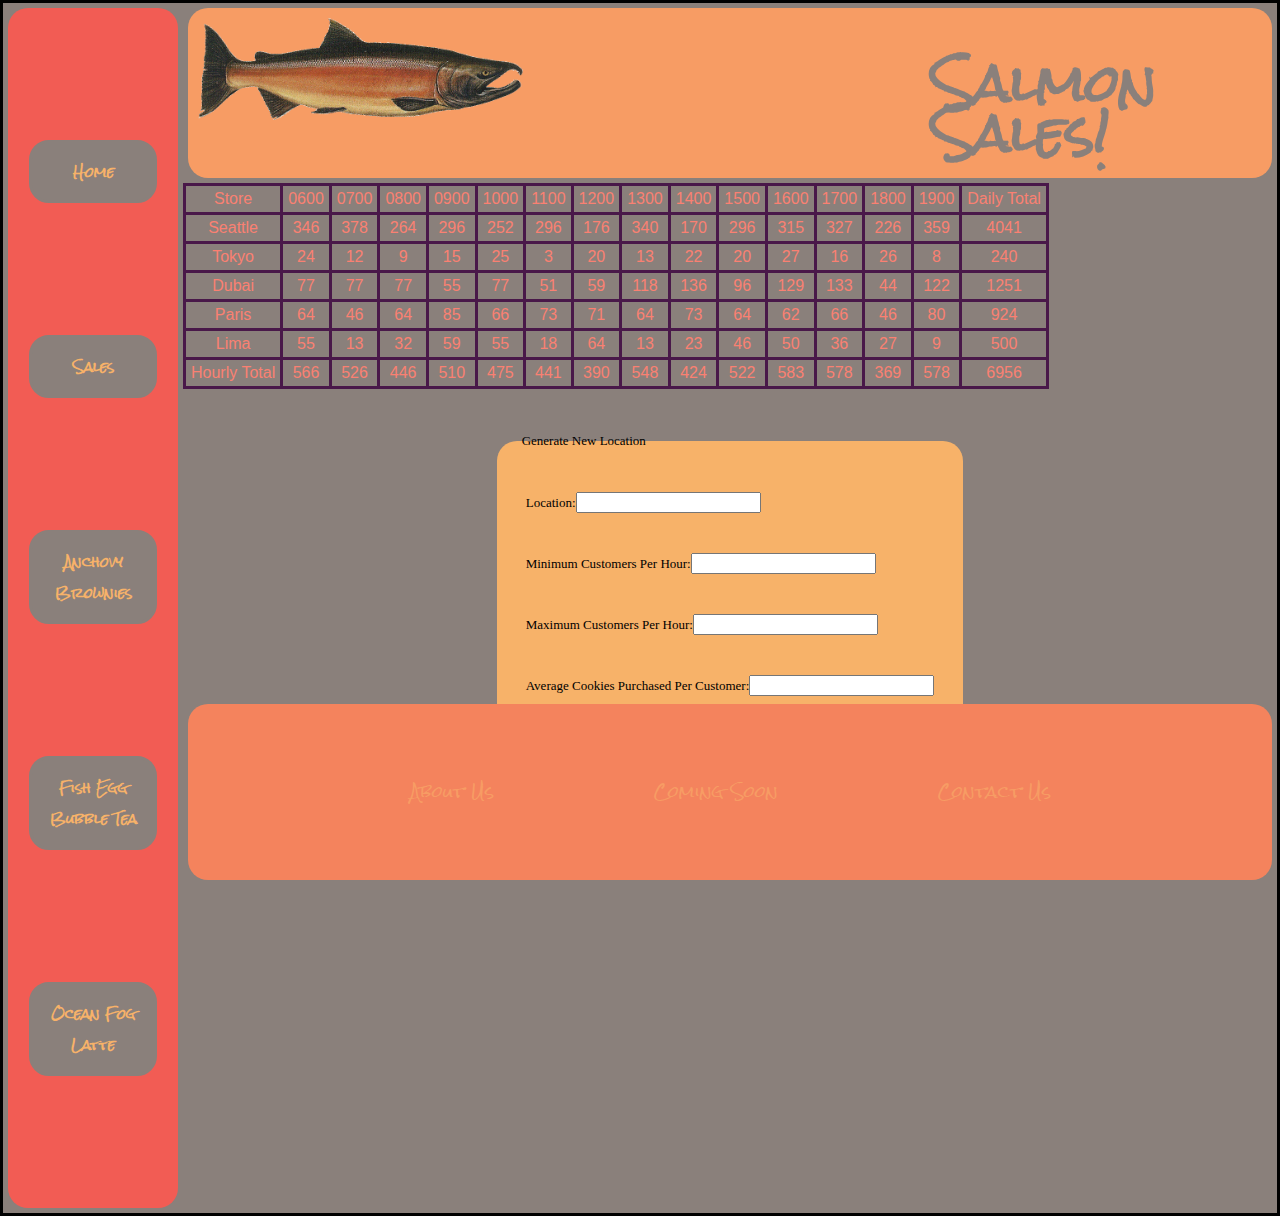
<file: sales.html>
<!DOCTYPE html>
<html lang="en">
<head>
  <meta charset="UTF-8">
  <meta http-equiv="X-UA-Compatible" content="IE=edge">
  <meta name="viewport" content="width=device-width, initial-scale=1.0">
  <title>Salmon Cookie Sales</title>
  <link rel="preconnect" href="https://fonts.googleapis.com">
  <link rel="preconnect" href="https://fonts.gstatic.com" crossorigin>
  <link href="https://fonts.googleapis.com/css2?family=Rock+Salt&display=swap" rel="stylesheet">
  <link rel="stylesheet" href="./css/reset.css">
  <link rel="stylesheet" href="./css/style.css">
</head>
<body>
  <div id="nav">
    <nav>
      <ul>
        <li><a href="index.html"><button>Home</button></a></li>
        <li><a href="sales.html"><button>Sales</button></a></li>
        <li><button>Anchovy Brownies</button></li>
        <li><button>Fish Egg Bubble Tea</button></li>
        <li><button>Ocean Fog Latte</button></li>
      </ul>
    </nav>
    
  </div>
  <div id="not_nav">
    <header>
      <div>
        <img src="./img/salmon.png" alt="Salmon Logo">
        <h1>
          Salmon Sales!
        </h1>
      </div>
    </header>

    <div id="salesData"></div>
    
    <form id="newLocation">
      <fieldset>
        <legend>Generate New Location</legend>
        <label>
          Location:<input type="text" name="location">
        </label>
        <label>
          Minimum Customers Per Hour:<input type="number" name="minCustomerHour">
        </label>
        <label>
          Maximum Customers Per Hour:<input type="number" name="maxCustomerHour">
        </label>
        <label>
          Average Cookies Purchased Per Customer:<input type="number" name="aveCookieCustomer">
        </label>
        <button>Submit</button>
      </fieldset>
    </form>
    <footer>
      <ul>
        <li>About Us</li>
        <li>Coming Soon</li>
        <li>Contact Us</li>
      </ul>
    </footer>
  </div>
</body>
<script src="./js/app.js"></script>
</html>
</file>
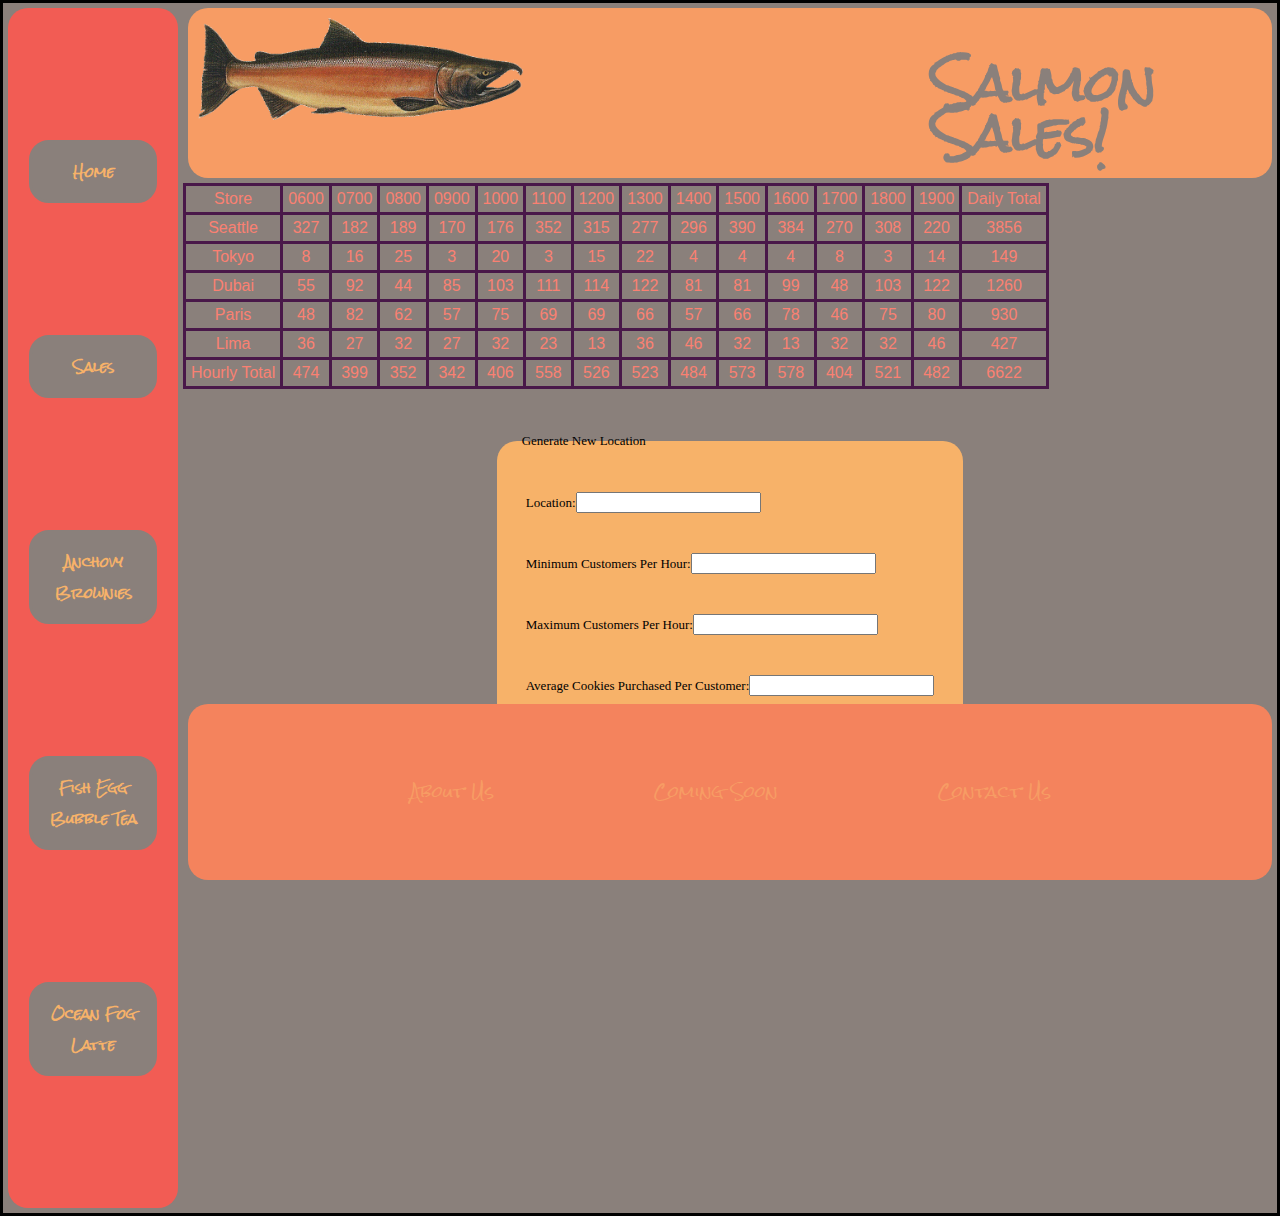
<file: html/sales.html>
<!DOCTYPE html>
<html lang="en">
<head>
  <meta charset="UTF-8">
  <meta http-equiv="X-UA-Compatible" content="IE=edge">
  <meta name="viewport" content="width=device-width, initial-scale=1.0">
  <title>Salmon Cookie Sales</title>
  <link rel="preconnect" href="https://fonts.googleapis.com">
  <link rel="preconnect" href="https://fonts.gstatic.com" crossorigin>
  <link href="https://fonts.googleapis.com/css2?family=Rock+Salt&display=swap" rel="stylesheet">
  <link rel="stylesheet" href="/css/reset.css">
  <link rel="stylesheet" href="/css/style.css">
</head>
<body>
  <div id="nav">
    <nav>
      <ul>
        <li><a href="index.html"><button>Home</button></a></li>
        <li><a href="sales.html"><button>Sales</button></a></li>
        <li><button>Anchovy Brownies</button></li>
        <li><button>Fish Egg Bubble Tea</button></li>
        <li><button>Ocean Fog Latte</button></li>
      </ul>
    </nav>
    
  </div>
  <div id="not_nav">
    <header>
      <div>
        <img src="/img/salmon.png" alt="Salmon Logo">
        <h1>
          Salmon Sales!
        </h1>
      </div>
    </header>

    <div id="salesData"></div>
    
    <form id="newLocation">
      <fieldset>
        <legend>Generate New Location</legend>
        <label>
          Location:<input type="text" name="location">
        </label>
        <label>
          Minimum Customers Per Hour:<input type="number" name="minCustomerHour">
        </label>
        <label>
          Maximum Customers Per Hour:<input type="number" name="maxCustomerHour">
        </label>
        <label>
          Average Cookies Purchased Per Customer:<input type="number" name="aveCookieCustomer">
        </label>
        <button>Submit</button>
      </fieldset>
    </form>
    <footer>
      <ul>
        <li>About Us</li>
        <li>Coming Soon</li>
        <li>Contact Us</li>
      </ul>
    </footer>
  </div>
</body>
<script src="/js/app.js"></script>
</html>
</file>
<file: css/style.css>
/* color palette */
/* hsl(31, 90%, 69%)
hsl(23, 90%, 68%)
hsl(15, 87%, 66%)
hsl(9, 85%, 65%)
hsl(3, 86%, 64%)
hsl(21, 6%, 51%)
hsl(38, 8%, 72%) */

* {
  font-family: Arial, Helvetica, sans-serif;
}

p {
  font-family: Georgia, 'Times New Roman', Times, serif;
  color: hsl(15, 87%, 66%);
}

nav {
  display: flex;
  width: 180px;
}

nav ul {
  display: flex;
  flex-direction: column;
  height: 1200px;
  justify-content: space-evenly;
  width: 100%;
  align-items: center;
  background-color: hsl(3, 86%, 64%);
  border-radius: 20px;
  margin: 5px;
}
body {
  border: solid black;
  display: flex;
  /* justify-content: center; */
  background-color:hsl(21, 6%, 51%);
  /* flex-direction: row; */
}

header {
  margin: 5px;
  display: flex;
  background-color: hsl(23, 90%, 68%);
  justify-content: space-between;
  border-radius: 20px;
}

header img {
  padding: 10px;
  margin-right: 100px;
}

header h1 {
  font-weight: 600;
  color: hsl(21, 6%, 51%);
  padding: 20px;
  margin-top: 30px;
  margin-left: 280px;
  font-family: 'Rock Salt', cursive;
  font-size: 50px;
}

main { 
  display: flex;
  flex-direction: column;
}

main section {
  display: flex;
  flex-direction: row;
  height: 300px;
  justify-content: space-around;
  width: 90%;
  padding: 20px;
  margin: 20px;
}

main section:hover {
  border-radius: 30px;
  background-color: black;
}

main section:nth-child(1) {
  width: 60%;
}

h3 {
  font: 1em sans-serif;
  color: hsl(31, 90%, 69%);
  font-size: large;
}
section div {
  margin: 40px;
}

#ankle {
  display: flex;
  flex-direction: row;
  justify-content: space-evenly;
}

hr {
  height: 0px;
  border: 2px dotted hsl(3, 86%, 64%);
  width: 98%;
}

footer {
  border-radius: 20px;
  display: flex;
  background-color: hsl(15, 87%, 66%);
  justify-content: center;
  margin: 5px;
  position: sticky;
  bottom: 20px;
}

footer ul {
  display: flex;
  flex-direction: row;
  justify-content: space-around
}
footer ul li {
  margin: 80px;
  font-family: 'Rock Salt', cursive;
  color: hsl(23, 90%, 68%);
}


a {
  text-decoration: none;
  color: hsl(31, 90%, 69%);
}
a:hover {
  color: hsl(3, 86%, 64%);

}

button {
  background-color: hsl(21, 6%, 51%);
  border-radius: 20px;
  border: solid hsl(21, 6%, 51%);
  padding: 1em;
  width: 128px;
  color: hsl(31, 90%, 69%);
  font-weight: bold;
  font-size: 0.8em;
  font-family: 'Rock Salt', cursive;
}

button:hover {
  background-color: hsl(38, 8%, 72%);
  border: dotted hsl(21, 6%, 51%);
  color: hsl(3, 86%, 64%);
}

header div {
  display: flex;
  align-items: flex-start;
}

div img {
  width: 30%;
}

table {
  font-family: Arial, Helvetica, sans-serif;
}

th {
  border: solid hsl(300, 50%, 19%);
  padding: 5px;
  color: salmon;
}

tr:hover {
  background-color: black;
}

form {
  padding: 15px;
  margin: 25px;
  display: flex;
  height: 400px;
  justify-content: center;
  font-size: small;
}

fieldset {
  border-radius: 20px;
  background-color: hsl(31, 90%, 69%);
  display: flex;
  flex-direction: column;
  justify-content: space-around;
  padding: 25px;
  margin: 5px;
  font-family: Georgia, 'Times New Roman', Times, serif;
}

label {
  padding: 4px;
}
</file>
